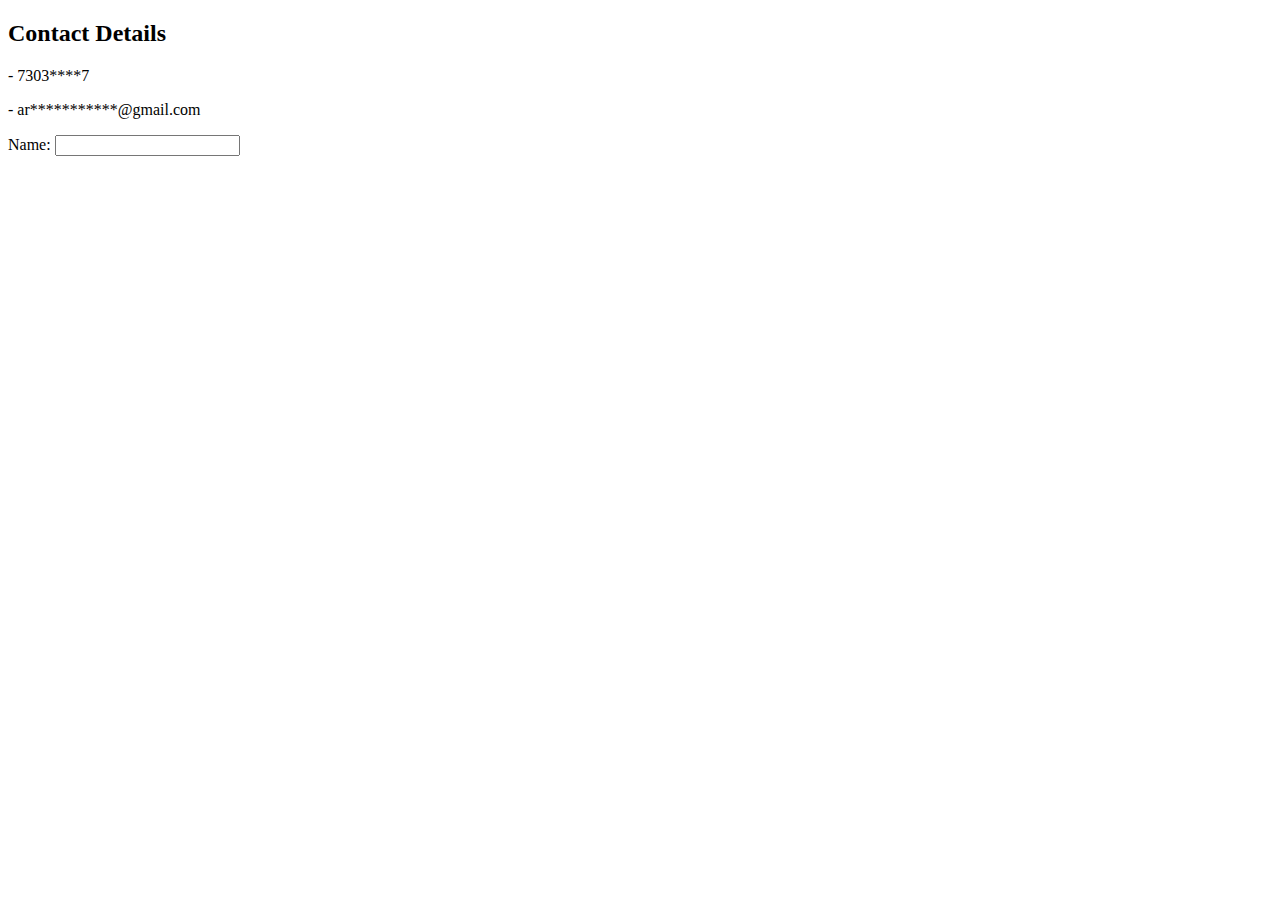
<file: contact.html>
<!DOCTYPE html>
<html lang="en">
<head>
    <meta charset="UTF-8">
    <meta http-equiv="X-UA-Compatible" content="IE=edge">
    <meta name="viewport" content="width=device-width, initial-scale=1.0">
    <title>Contact Details</title>
</head>
<body>
    <h2>Contact Details</h2>
    <p>- 7303****7</p>
    <p>- ar***********@gmail.com</p>
    <form>
        <label>Name:</label>
        <input type="text">
    </form>
</body>
</html>
</file>
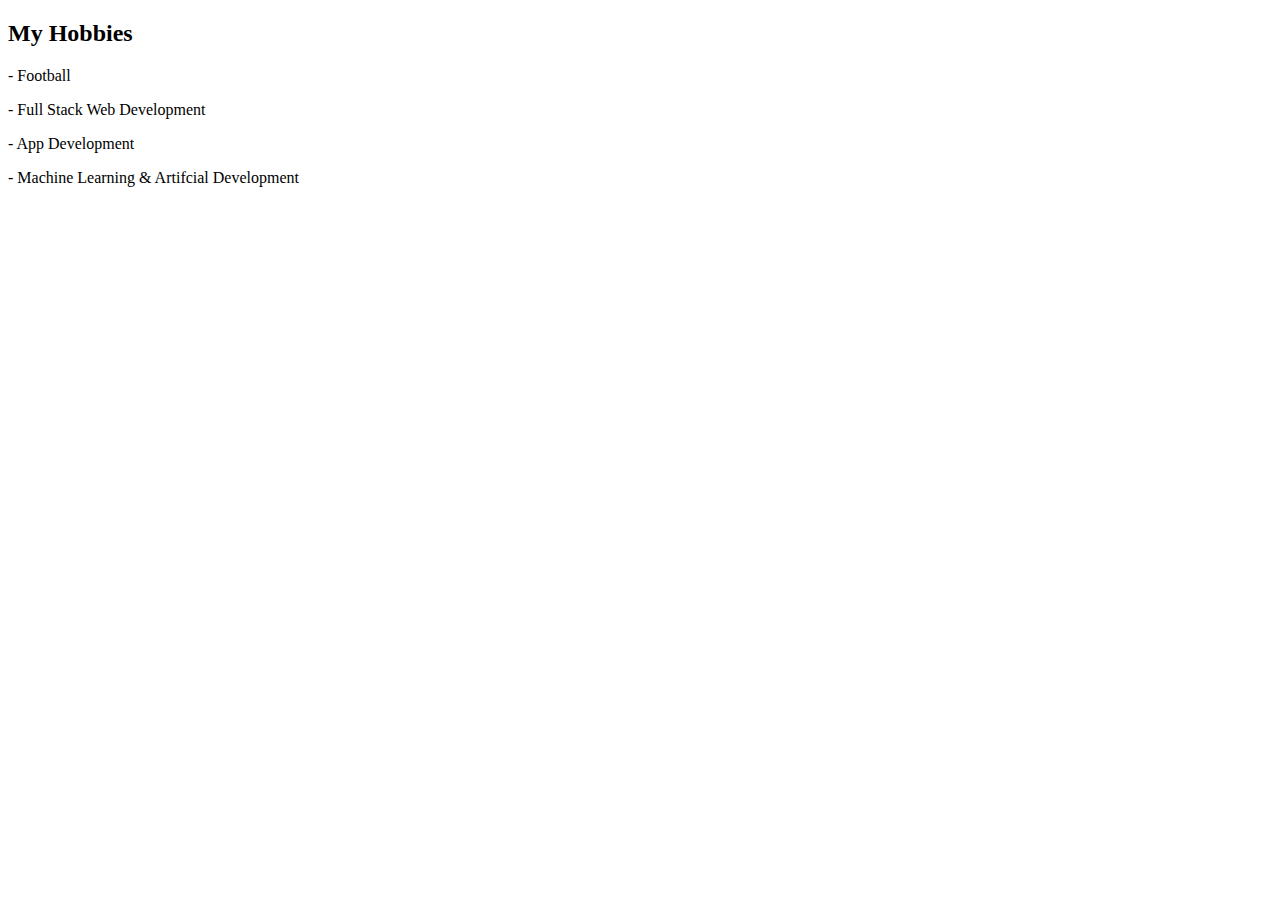
<file: Hobbies.html>
<!DOCTYPE html>
<html lang="en">
<head>
    <meta charset="UTF-8">
    <meta http-equiv="X-UA-Compatible" content="IE=edge">
    <meta name="viewport" content="width=device-width, initial-scale=1.0">
    <title>Document</title>
</head>
<body>
       <h2>My Hobbies</h2>
       <p>- Football</p>
       <p>- Full Stack Web Development</p>
       <p>- App Development</p>
       <p>- Machine Learning & Artifcial Development</p>
</body>
</html>
</file>
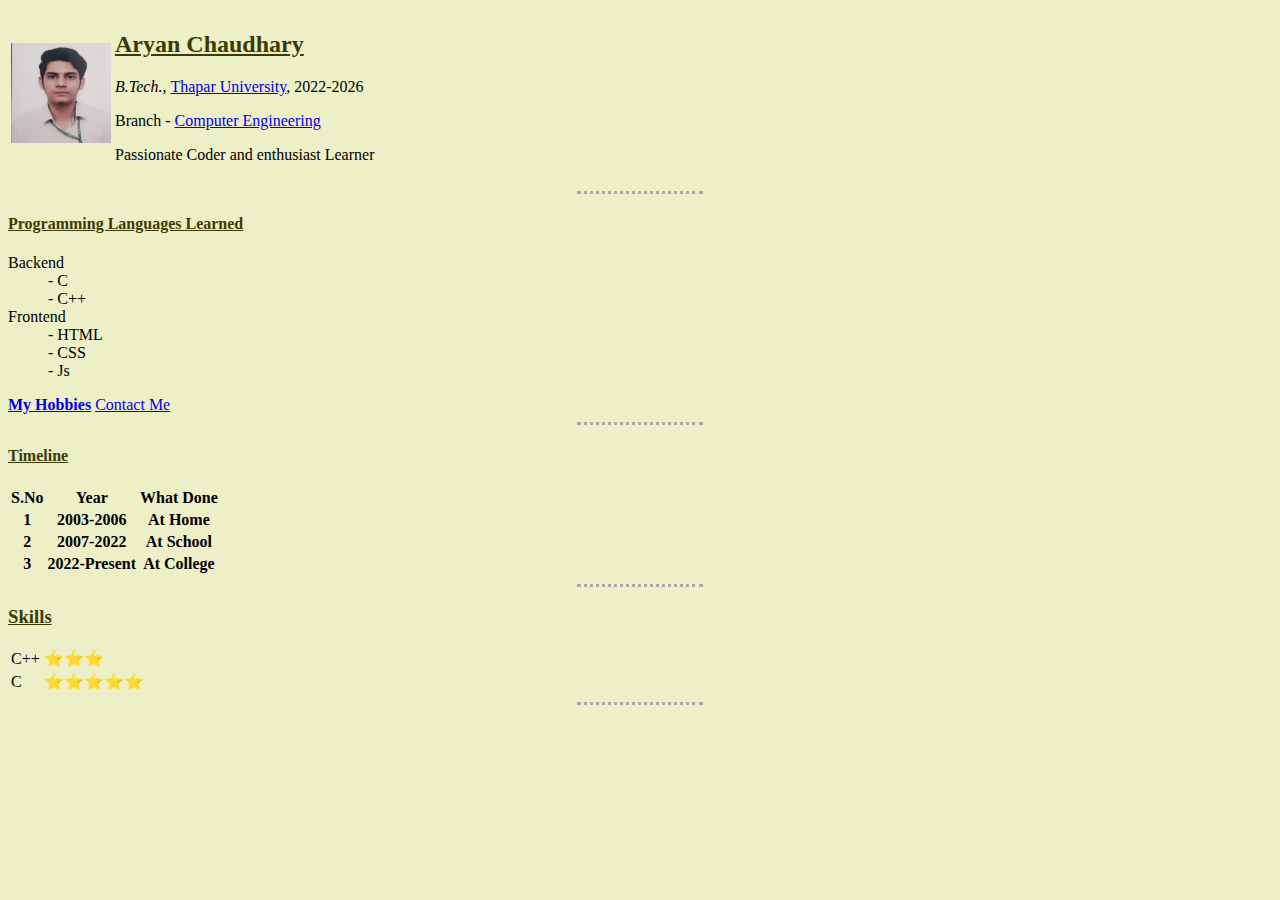
<file: UdemyHTML1.html>
<!--<!DOCTYPE html>
<html lang="en">
<head>
    <meta charset="UTF-8">
    <meta http-equiv="X-UA-Compatible" content="IE=edge">
    <meta name="viewport" content="width=device-width, initial-scale=1.0">
    <title>Document</title>
</head>
<body>
    <center>
        <hr size="5" color="red">
        <h1> Thapar University </h1>
        <h3>Owner Name - Aryan Chaudhary</h3>
        <h3>Locaton - Patiala</h3>
        <hr size="10" color="red">
        <p>This is <strong>NIRF </strong>ranked 28 by <b>nirf</b></p>
    </center>    
</body>
</html>-->
<!DOCTYPE html>
<html lang="en">
<head heiht="100%">
    <meta charset="UTF-8">
    <meta http-equiv="X-UA-Compatible" content="IE=edge">
    <meta name="viewport" content="width=device-width, initial-scale=1.0">
    <title>Aryan Chaudhary</title>
    <link rel="stylesheet" href="UdemyCSS1.css">
</head>
<body>
    <table>
        <tr>
            <td>
    <img src="20220317_014751.jpg" alt="Error In Loading" height="100" width="100">
    </td>
    <td>
    <h2>Aryan Chaudhary</h2>
    <p><em>B.Tech., </em> <a href="https://www.thapar.edu/" target="blank">Thapar University</a>, 2022-2026</p>
    <p>Branch - <a href="https://www.thapar.edu/programmes/pages/computer-engineering" target="blank">Computer Engineering</a></p>
    <p>Passionate Coder and enthusiast Learner</p>
    </td>
    </tr>
    </table>
    <hr>
    <h4>Programming Languages Learned</h4>
    <dl>
        <dt>Backend</dt>
        <dd>- C</dd>
        <dd>- C++</dd>
        <dt>Frontend</dt>
        <dd>- HTML</dd>
        <dd>- CSS</dd>
        <dd>- Js</dd>
    </dl>
    <a href="Hobbies.html"><strong>My Hobbies</strong></a>
    <a href="contact.html">Contact Me</a> 
    <hr>
    <h4>Timeline</h4>
    <table>
        <thead>
            <tr>
                <th>S.No</th>
                <th>Year</th>
                <th>What Done</th>
            </tr>
        </thead>
        <tbody>
            <tr>
                <th>1</th>
                <th>2003-2006</th>
                <th>At Home</th>
            </tr>
        </tbody>
        <tbody>
            <tr>
                <th>2</th>
                <th>2007-2022</th>
                <th>At School</th>
            </tr>
        </tbody>
        <tbody>
            <tr>
                <th>3</th>
                <th>2022-Present</th>
                <th>At College</th>
            </tr>
        </tbody>
    </table>
    <hr>
    <h3>Skills</h3>
    <table cellspacing="2">
        <tr>
            <td>C++</td>
            <td>⭐⭐⭐</td>
        </tr>
        <tr>
            <td>C</td>
            <td>⭐⭐⭐⭐⭐</td>
        </tr>
    </table>
    <hr>
</body>
</html>
</file>
<file: UdemyCSS1.css>
body
    {
       background-color: #edefc7;
    }
 hr
    {
       background-color: #edefc7;
       border-color: darkgrey;
       border-style: none;
       border-top-style: dotted;
       border-width: 3px;
       width: 10%;
       Height: 0;
     }
h4
{
    color:rgb(59, 59, 1);
    text-decoration: underline;
}     
h3
{
    color:rgb(59, 59, 1);
    text-decoration: underline;
}     
h2
{
    color:rgb(59, 59, 1);
    text-decoration: underline;
}
</file>
